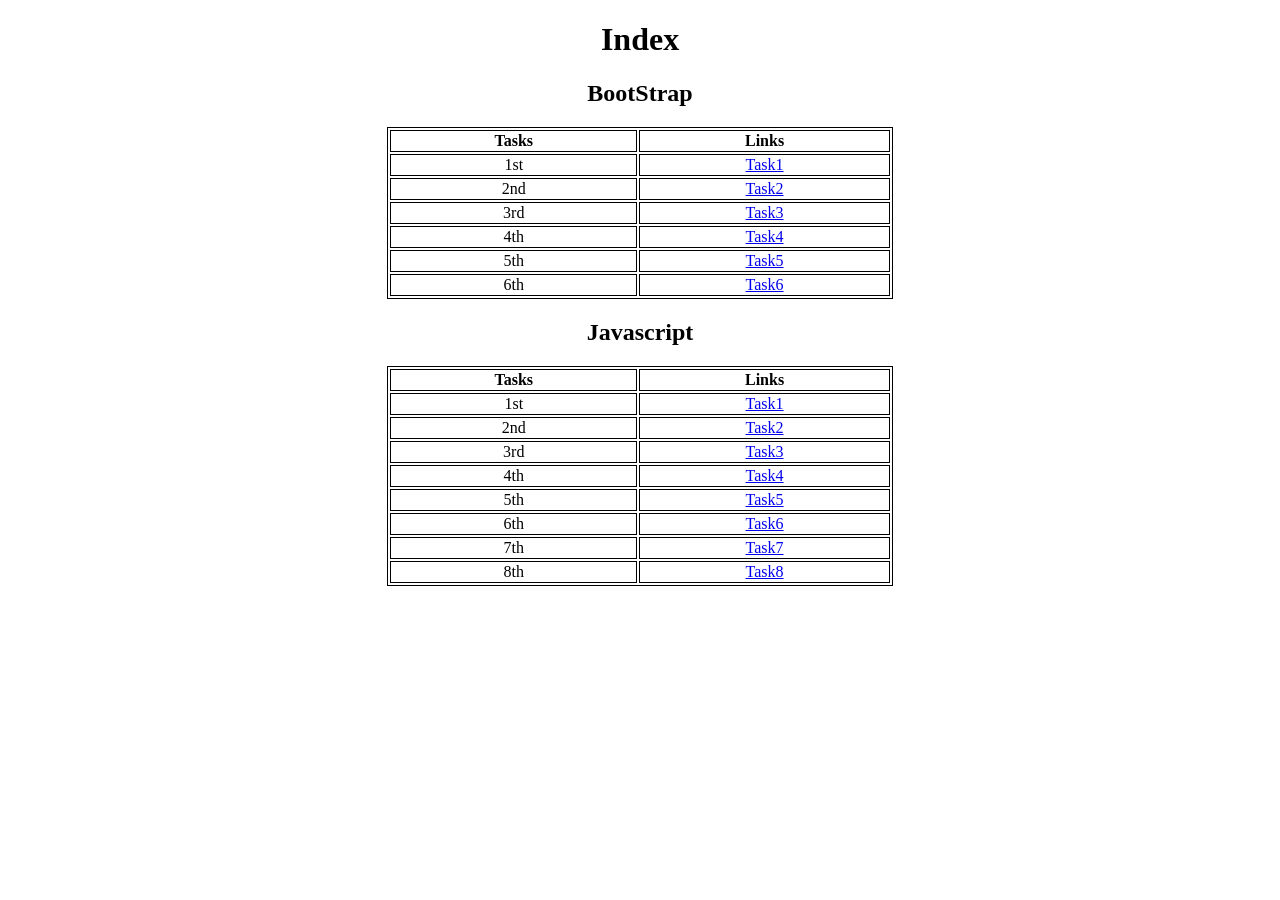
<file: index.html>
<!DOCTYPE html>
<html lang="en">
<head>
    <meta charset="UTF-8">
    <meta name="viewport" content="width=device-width, initial-scale=1.0">
    <title>Tasks</title>
</head>
<body align="center">
    <h1>Index</h1>
    <h2>BootStrap</h2>
    <table style="width: 40%;" border="1" align="center" bordercolor="Black">
        <th>Tasks</th>
        <th>Links</th>
        <tr>
            <td>1st</td>
            <td><a href="./BS_Task_1.html">Task1</td>
        </tr>
        <tr>
            <td>2nd</td>
            <td><a href="./BS_Task_2.html">Task2</a></td>
        </tr>
        <tr>
            <td>3rd</td>
            <td><a href="./BS_Task_3.html">Task3</a></td>
        </tr>
        <tr>
            <td>4th</td>
            <td><a href="./BS_Task_4.html">Task4</a></td>
        </tr>
        <tr>
            <td>5th</td>
            <td><a href="./BS_Task_5.html">Task5</a></td>
        </tr>
        <tr>
            <td>6th</td>
            <td><a href="./BS_Task_6.html">Task6</a></td>
        </tr>
    </table>
    <h2>Javascript</h2>
    <table style="width: 40%;" border="1" align="center" bordercolor="Black">
        <th>Tasks</th>
        <th>Links</th>
        <tr>
            <td>1st</td>
            <td><a href="./JS1.html">Task1</td>
        </tr>
        <tr>
            <td>2nd</td>
            <td><a href="./JS2.html">Task2</a></td>
        </tr>
        <tr>
            <td>3rd</td>
            <td><a href="./JS3.html">Task3</a></td>
        </tr>
        <tr>
            <td>4th</td>
            <td><a href="./JS4.html">Task4</a></td>
        </tr>
        <tr>
            <td>5th</td>
            <td><a href="./JS5.html">Task5</a></td>
        </tr>
        <tr>
            <td>6th</td>
            <td><a href="./JS6.html">Task6</a></td>
        </tr>
        <tr>
            <td>7th</td>
            <td><a href="./JS7.html">Task7</a></td>
        </tr>
        <tr>
            <td>8th</td>
            <td><a href="./JS8.html">Task8</a></td>
        </tr>
    </table>
</body>
</html>
</file>
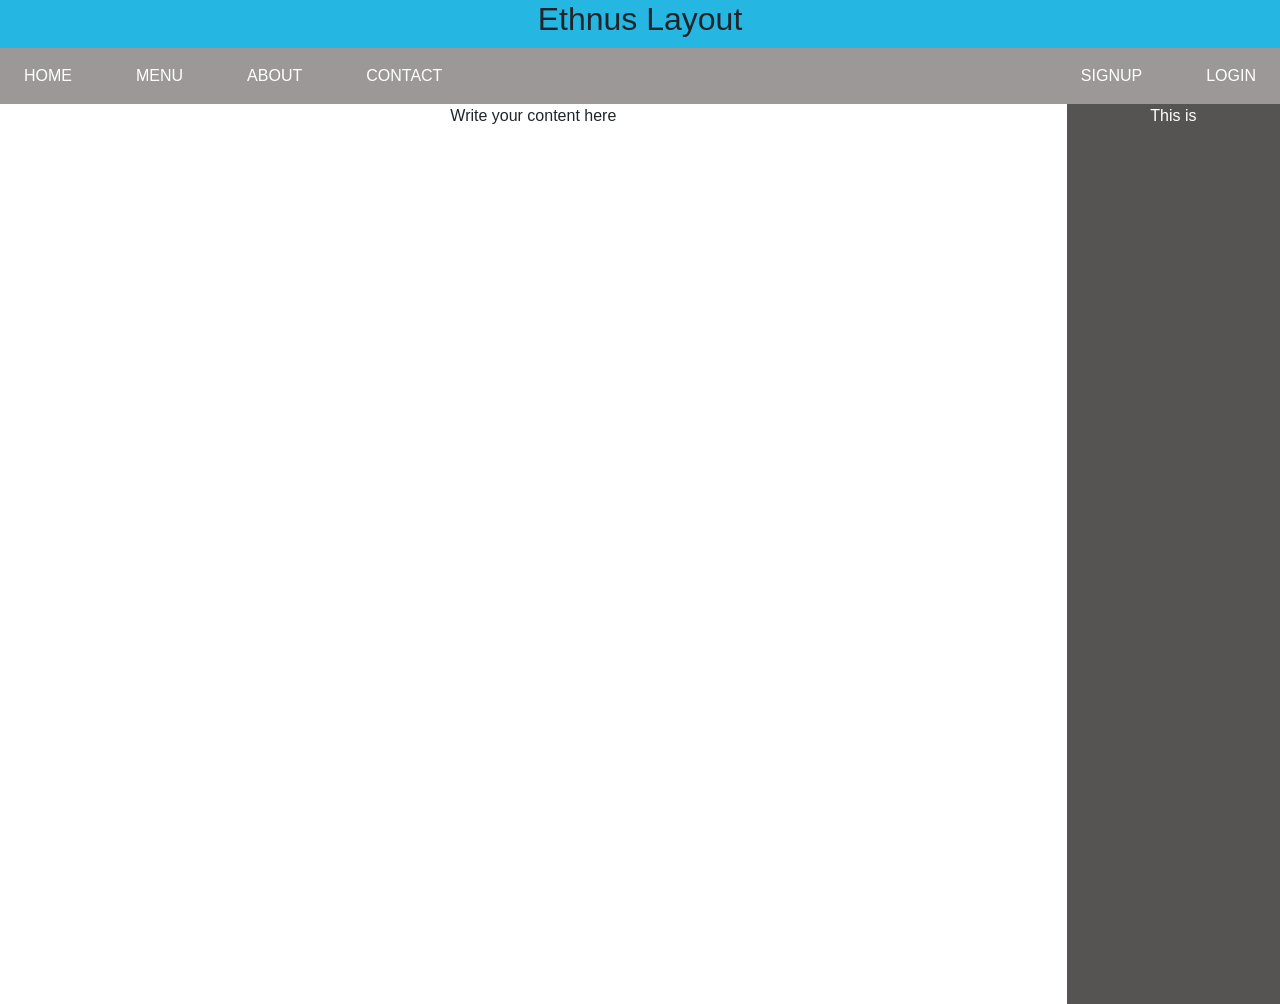
<file: BS_Task_1.html>
<!DOCTYPE html>

<head>
    <title>
        Bootstrap Task 1
    </title>
    <link rel="stylesheet" href="https://maxcdn.bootstrapcdn.com/bootstrap/4.5.2/css/bootstrap.min.css">
    <link rel="stylesheet" href="BS_Task_1.css">
</head>

<body>
    <div class="top-bar text-center">
        <h2>Ethnus Layout</h2>
    </div>

    <nav class="navbar navbar-expand-lg menu d-flex">
        <ul class="navbar-nav">
            <li class="nav-item mr-5">
                <a class="nav-link text-white" href="#">HOME</a>
            </li>
            <li class="nav-item mr-5">
                <a class="nav-link text-white" href="#">MENU</a>
            </li>
            <li class="nav-item mr-5">
                <a class="nav-link text-white" href="#">ABOUT</a>
            </li>
            <li class="nav-item mr-5">
                <a class="nav-link text-white" href="#">CONTACT</a>
            </li>
        </ul>
        <ul class="navbar-nav ml-auto">
            <li class="nav-item ml-5">
                <a class="nav-link text-white" href="#">SIGNUP</a>
            </li>
            <li class="nav-item ml-5">
                <a class="nav-link text-white" href="#">LOGIN</a>
            </li>
        </ul>
    </nav>

    <div class="container-fluid d-flex flex-direction-column vh-100">
        <div class="row flex-fill">
            <div class="col-10 flex-grow-1 text-center">
                <p>Write your content here</p>
            </div>
            <div class="col-2 right-content flex-grow-1 text-center text-white">
                <p>This is</p>
            </div>
        </div>
    </div>
</body>

</html>
</file>
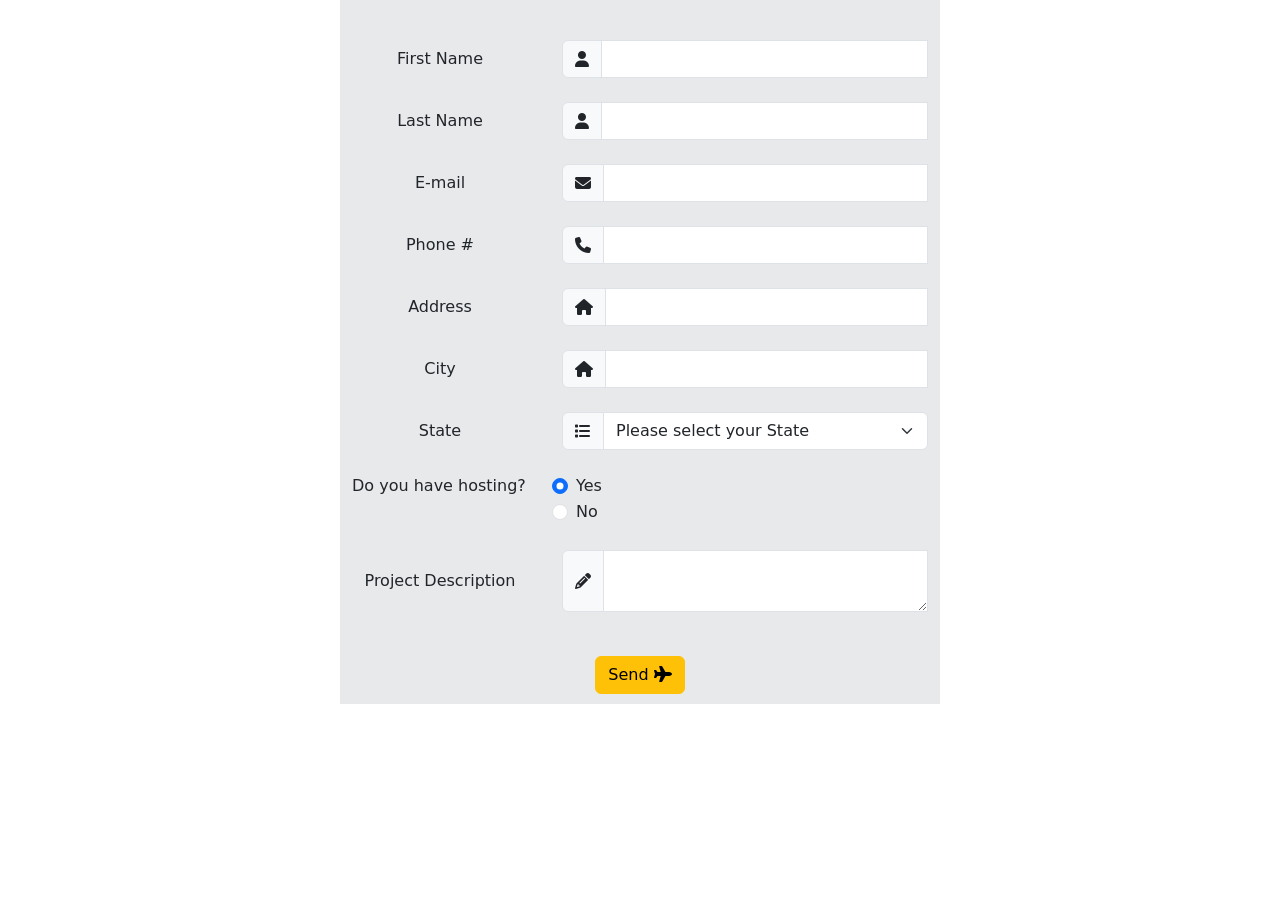
<file: BS_Task_5.html>
<!DOCTYPE html>

<head>
    <title>
        Bootstrap Task 5
    </title>
    <link rel="stylesheet" href="https://cdnjs.cloudflare.com/ajax/libs/font-awesome/6.4.0/css/all.min.css" />
    <link rel="stylesheet" href="https://cdn.jsdelivr.net/npm/bootstrap@5.3.0-alpha3/dist/css/bootstrap.min.css">
    <link rel="stylesheet" href="BS_Task_5.css">
</head>

<body>
    <div class="gr container" style="width: 600px;">
        <form class="frm needs-validation" novalidate>
            <div class="row mb-4">
                <div class="col-4 lbl">
                    First Name
                </div>
                <div class="col-8">
                    <div class="input-group">
                        <div class="input-group-text"><i class="fa fa-user" aria-hidden="true"></i></div>
                        <input type="text" class="form-control" required>
                        <div class="invalid-feedback">
                            Please supply your First Name!
                        </div>
                    </div>
                </div>
            </div>
            <div class="row mb-4">
                <div class="col-4 lbl">
                    Last Name
                </div>
                <div class="col-8">
                    <div class="input-group">
                        <div class="input-group-text"><i class="fa fa-user" aria-hidden="true"></i></div>
                        <input type="text" class="form-control" required>
                        <div class="invalid-feedback">
                            Please supply your Last Name!
                        </div>
                    </div>
                </div>
            </div>
            <div class="row mb-4">
                <div class="col-4 lbl">
                    E-mail
                </div>
                <div class="col-8">
                    <div class="input-group">
                        <div class="input-group-text"><i class="fa fa-envelope" aria-hidden="true"></i></div>
                        <input type="text" class="form-control" required>
                        <div class="invalid-feedback">
                            Please supply your Email!
                        </div>
                    </div>
                </div>
            </div>
            <div class="row mb-4">
                <div class="col-4 lbl">
                    Phone #
                </div>
                <div class="col-8">
                    <div class="input-group">
                        <div class="input-group-text"><i class="fa fa-phone" aria-hidden="true"></i></div>
                        <input type="text" class="form-control" required>
                        <div class="invalid-feedback">
                            Please supply your Phone Number!
                        </div>
                    </div>
                </div>
            </div>
            <div class="row mb-4">
                <div class="col-4 lbl">
                    Address
                </div>
                <div class="col-8">
                    <div class="input-group">
                        <div class="input-group-text"><i class="fa fa-home" aria-hidden="true"></i></div>
                        <input type="text" class="form-control" required>
                        <div class="invalid-feedback">
                            Please supply your Address!
                        </div>
                    </div>
                </div>
            </div>
            <div class="row mb-4">
                <div class="col-4 lbl">
                    City
                </div>
                <div class="col-8">
                    <div class="input-group">
                        <div class="input-group-text"><i class="fa fa-home" aria-hidden="true"></i></div>
                        <input type="text" class="form-control" required>
                        <div class="invalid-feedback">
                            Please supply your City!
                        </div>
                    </div>
                </div>
            </div>
            <div class="row mb-4">
                <div class="col-4 lbl">
                    State
                </div>
                <div class="col-8">
                    <div class="input-group">
                        <div class="input-group-text"><i class="fa fa-list" aria-hidden="true"></i></div>
                        <select class="form-select cust-width">
                            <option selected>Please select your State</option>
                            <option value="1">Assam</option>
                            <option value="2">Madhya Pradesh</option>
                            <option value="3">Delhi</option>
                            <option value="4">Kerala</option>
                            <option value="5">Rajasthan</option>
                        </select>
                    </div>
                </div>
            </div>
            <div class="row mb-4">
                <div class="col-4">
                    Do you have hosting?
                </div>
                <div class="col-8">
                    <div class="form-check">
                        <input class="form-check-input" type="radio" name="exampleRadios" id="exampleRadios1"
                            value="option1" checked>
                        <label class="form-check-label" for="exampleRadios1">
                            Yes
                        </label>
                    </div>
                    <div class="form-check">
                        <input class="form-check-input" type="radio" name="exampleRadios" id="exampleRadios2"
                            value="option2">
                        <label class="form-check-label" for="exampleRadios2">
                            No
                        </label>
                    </div>
                </div>
            </div>
            <div class="row mb-4">
                <div class="col-4 lbl">
                    Project Description
                </div>
                <div class="col-8">
                    <div class="input-group">
                        <div class="input-group-text"><i class="fa fa-pencil" aria-hidden="true"></i></div>
                        <textarea class="form-control" required></textarea>
                        <div class="invalid-feedback">
                            Please supply your Project Description!
                        </div>
                    </div>
                </div>
            </div>
            <div class="d-flex justify-content-center">
                <button type="submit" class="btn btn-warning">
                    Send <i class="fa fa-plane" aria-hidden="true"></i>
                </button>
            </div>
        </form>
    </div>
    <script>
        (() => {
            'use strict'
            const forms = document.querySelectorAll('.needs-validation')
            Array.from(forms).forEach(form => {
                form.addEventListener('submit', event => {
                    if (!form.checkValidity()) {
                        event.preventDefault()
                        event.stopPropagation()
                    }

                    form.classList.add('was-validated')
                }, false)
            })
        })()
    </script>
</body>

</html>
</file>
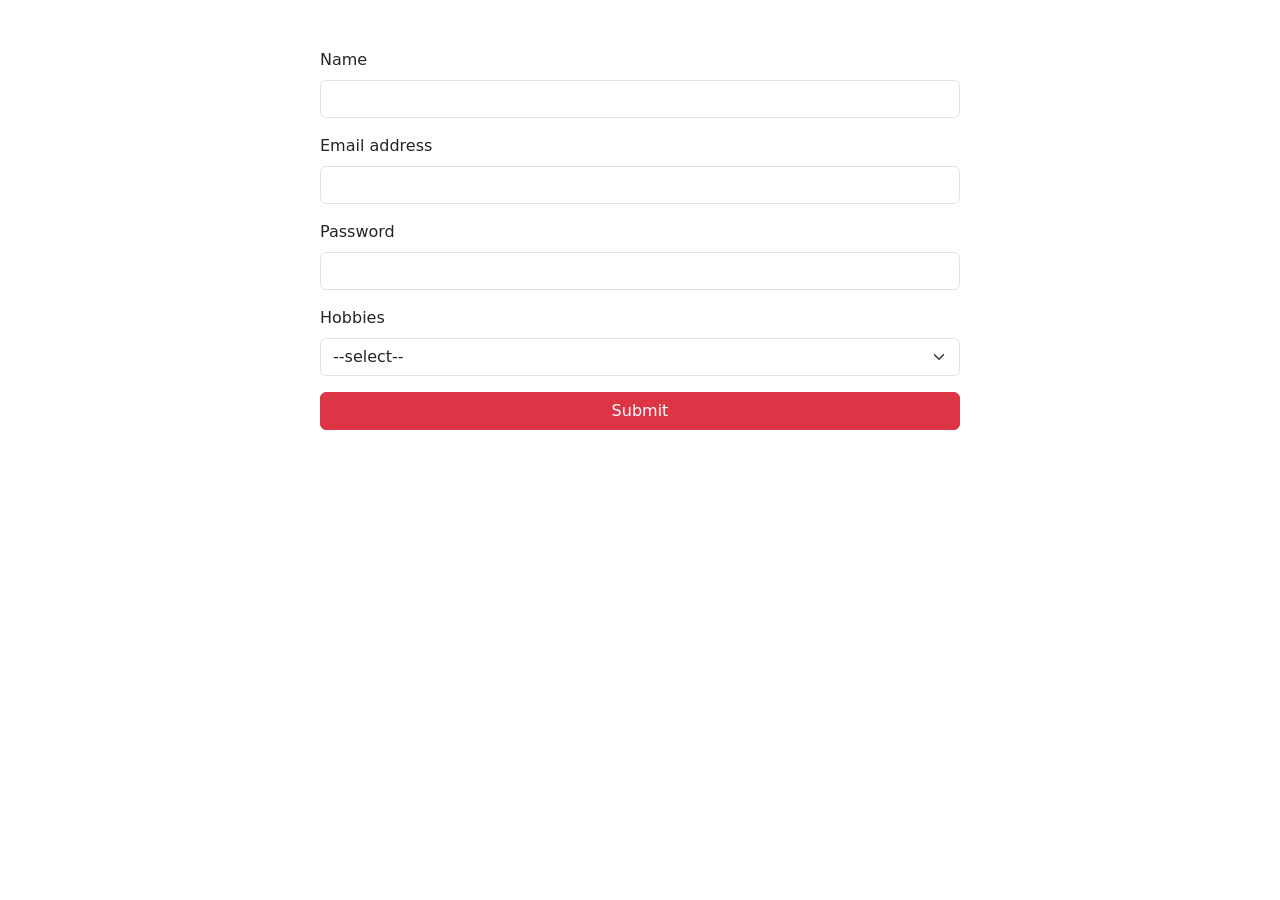
<file: BS_Task_6.html>
<!DOCTYPE html>

<head>
    <title>
        Bootstrap Task 6
    </title>
    <link rel="stylesheet" href="https://cdn.jsdelivr.net/npm/bootstrap@5.0.2/dist/css/bootstrap.min.css">
</head>

<body>
    <div class="mx-auto w-50 mt-5">
        <form class="needs-validation" novalidate>
            <div class="mb-3 has-validation">
                <label for="inputName" class="form-label">Name</label>
                <input type="text" class="form-control" id="inputName" required>
                <div class="invalid-feedback">
                    Name is required.
                </div>
            </div>
            <div class="mb-3 has-validation">
                <label for="inputEmail1" class="form-label">Email address</label>
                <input type="email" class="form-control" id="inputEmail1" required>
                <div class="invalid-feedback">
                    Email is required.
                </div>
            </div>
            <div class="mb-3 has-validation">
                <label for="inputPassword1" class="form-label">Password</label>
                <input type="password" class="form-control" id="inputPassword1" required>
                <div class="invalid-feedback">
                    Password is required.
                </div>
            </div>
            <div class="mb-3">
                <label for="inputHobbies" class="form-label">Hobbies</label>
                <select class="form-select" aria-label="Default select example" id="inputHobbies" required>
                    <option selected disabled value="">--select--</option>
                    <option value="1">Reading</option>
                    <option value="2">Writing</option>
                    <option value="3">Coding</option>
                    <option value="4">Singing</option>
                    <option value="5">Dancing</option>
                </select>
                <div class="invalid-feedback">
                    Hobbies is required.
                </div>
            </div>
            <div>
                <button type="submit" class="btn btn-danger w-100">Submit</button>
            </div>
        </form>
    </div>


    <script>
        (function () {
            'use strict'
            var forms = document.querySelectorAll('.needs-validation')
            Array.prototype.slice.call(forms)
                .forEach(function (form) {
                    form.addEventListener('submit', function (event) {
                        if (!form.checkValidity()) {
                            event.preventDefault()
                            event.stopPropagation()
                        }

                        form.classList.add('was-validated')
                    }, false)
                })
        })()
    </script>
</body>

</html>
</file>
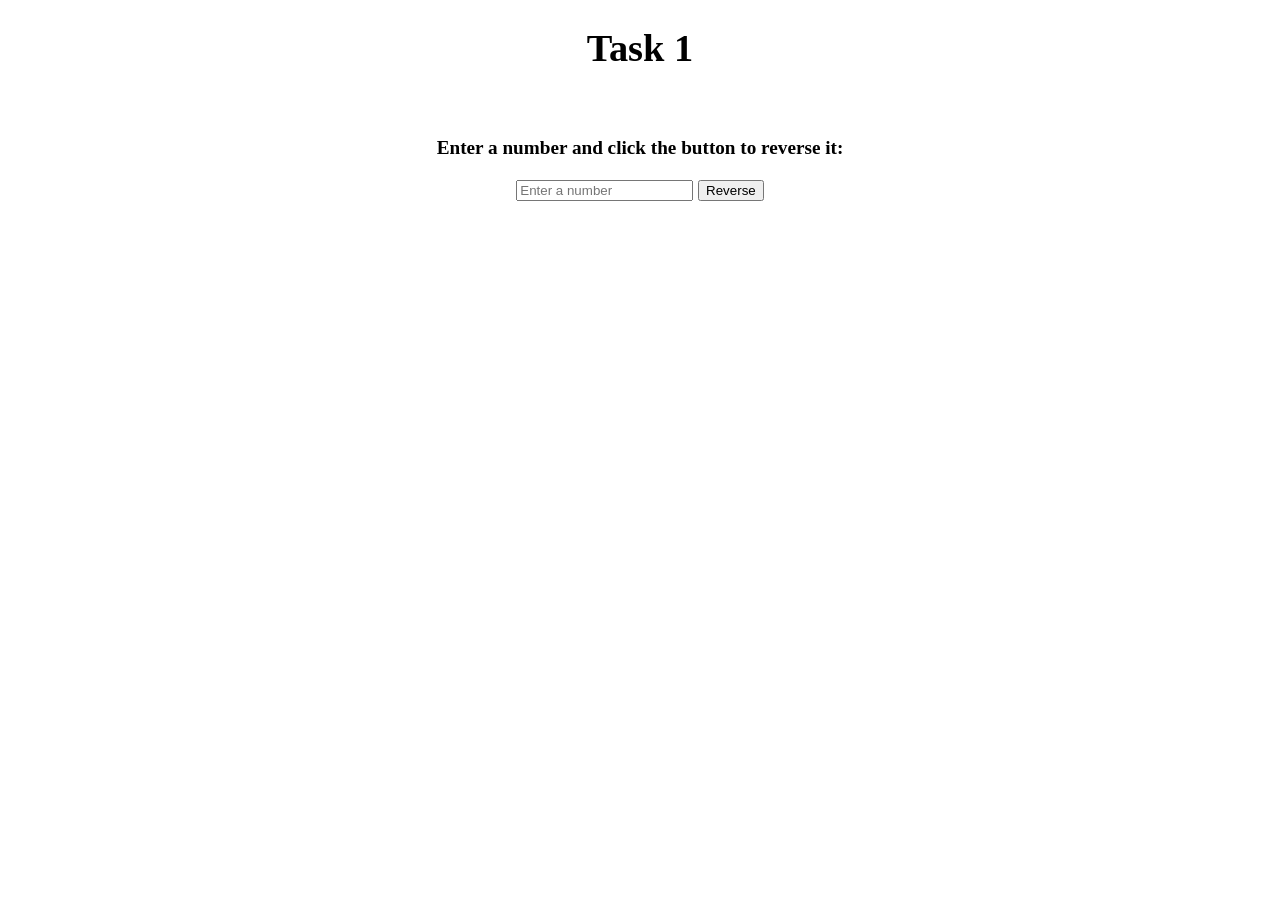
<file: JS1.html>
<!DOCTYPE html>
<html>
<head>
    <title>Task 1 Javascript</title>
    <style>
        body {
            text-align: center;
            font-size: larger;
            font-weight: bold;
        }
    </style>
</head>
<body>
    <h1>Task 1</h1>
    <br>
    <p>Enter a number and click the button to reverse it:</p>

    <!-- Input field for the user to enter a number -->
    <input type="number" id="userInput" placeholder="Enter a number">

    <!-- Button to trigger the reversal of the number -->
    <button onclick="reverseAndDisplay()">Reverse</button>

    <!-- Display the reversed number here -->
    <p id="result"></p>

    <script>
        function reverseNumber(x) {
            // Convert the number to a string
            let str = x.toString();

            // Reverse the string
            let reversedStr = str.split('').reverse().join('');

            // Convert the reversed string back to a number
            let reversedNumber = parseInt(reversedStr, 10);

            return reversedNumber;
        }

        function reverseAndDisplay() {
            // Get user input
            const userInput = document.getElementById("userInput").value;

            // Convert the user input to a number
            const num = parseFloat(userInput);

            if (!isNaN(num)) {
                const reversed = reverseNumber(num);
                document.getElementById("result").textContent = `Reversed number: ${reversed}`;
            } else {
                document.getElementById("result").textContent = "Invalid input. Please enter a valid number.";
            }
        }
    </script>
</body>
</html>
</file>
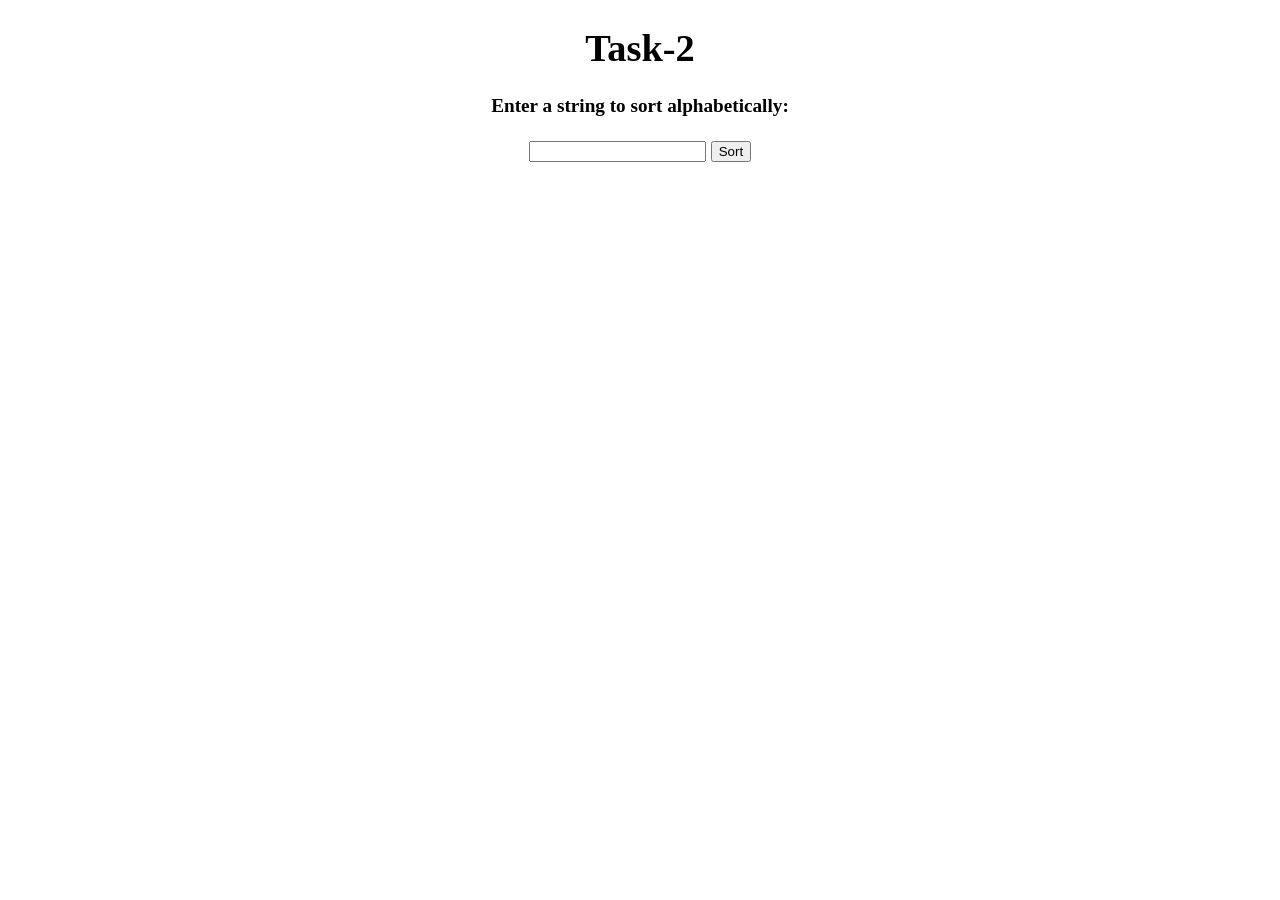
<file: JS2.html>
<!DOCTYPE html>
<html>
<head>
  <title>Task 2 Javascript</title>

<style>
  body {
      text-align: center;
      font-size: larger;
      font-weight: bold;
  }
</style>
</head>

<body>
  <h1>Task-2</h1>

  <form>
    <label for="inputString">Enter a string to sort alphabetically: </label><br><br>
    <input type="text" id="inputString" name="inputString">
    <button type="button" onclick="sortAndDisplay()">Sort</button>
  </form>

  <div id="result"></div>

  <script>
    function sortStringAlphabetically(inputString) {
      var characters = inputString.split('');
      characters.sort();
      var sortedString = characters.join('');
      return sortedString;
    }

    function sortAndDisplay() {
      var userInput = document.getElementById("inputString").value;
      var resultDiv = document.getElementById("result");
      var sortedOutput = sortStringAlphabetically(userInput);
      resultDiv.innerHTML = "Original Input: " + userInput + "<br>Sorted Output: " + sortedOutput;
    }
  </script>
</body>
</html>
</file>
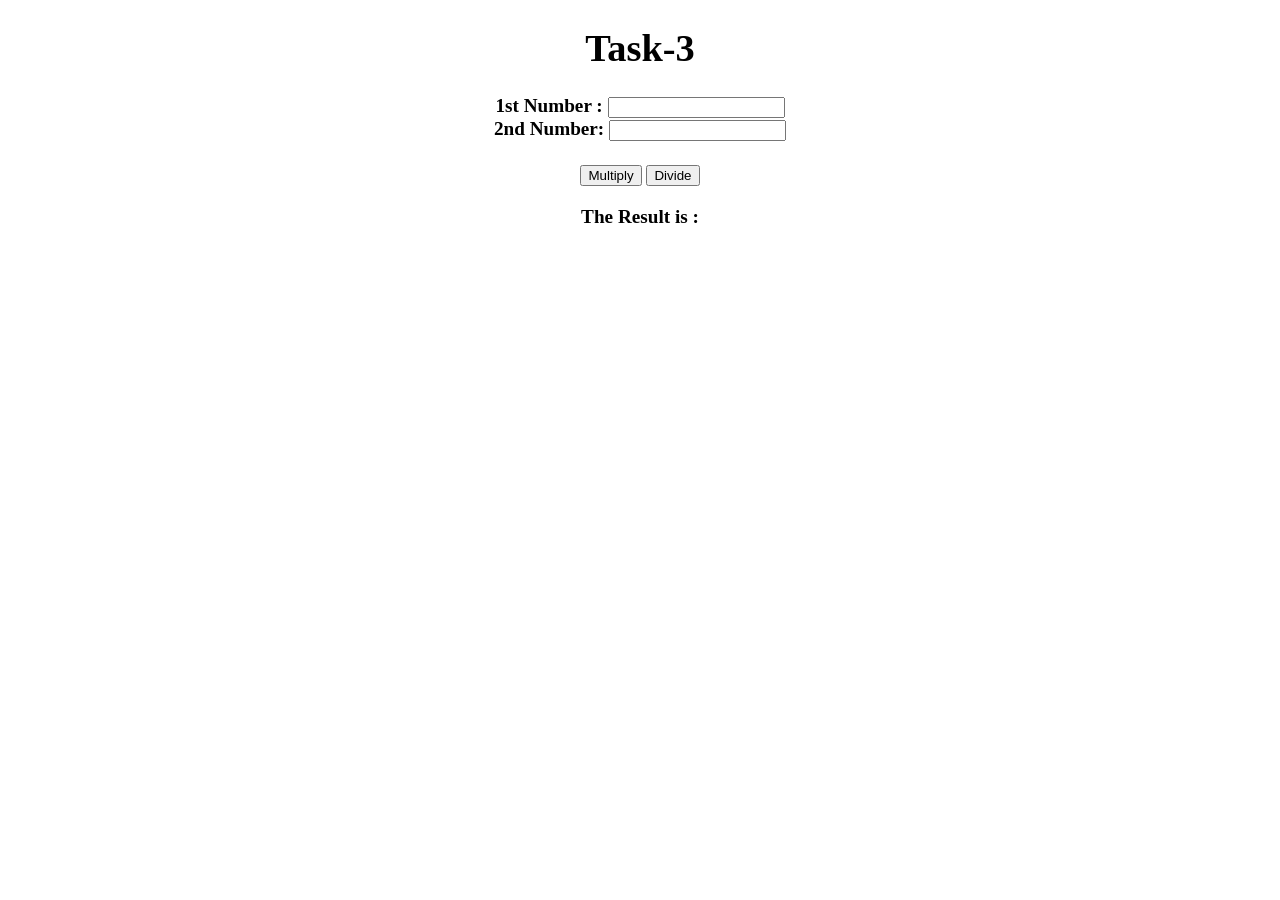
<file: JS3.html>
<!DOCTYPE html>
<html>
<head>
    <title>Task 3 Javascript</title>
</head>
<style>
    body {
        text-align: center;
        font-size: larger;
        font-weight: bold;
    }
</style>

<body>
    <h1>Task-3</h1>
    <form>
        1st Number : <input type="text" id="firstNumber" /><br>
        2nd Number: <input type="text" id="secondNumber" /><br><br>
        <input type="button" onClick="multiplyBy()" Value="Multiply" />
        <input type="button" onClick="divideBy()" Value="Divide" />
        </form>
        <p>The Result is : <br>
        <span id = "result"></span>
        </p>

    <script>
        function multiplyBy(){

        num1 = document.getElementById("firstNumber").value;
        num2 = document.getElementById("secondNumber").value;
        document.getElementById("result").innerHTML = num1 * num2;
        }

        function divideBy() {

        num1 = document.getElementById("firstNumber").value;
        num2 = document.getElementById("secondNumber").value;
        document.getElementById("result").innerHTML = num1 / num2;
        }
    </script>
</body>
</html>
</file>
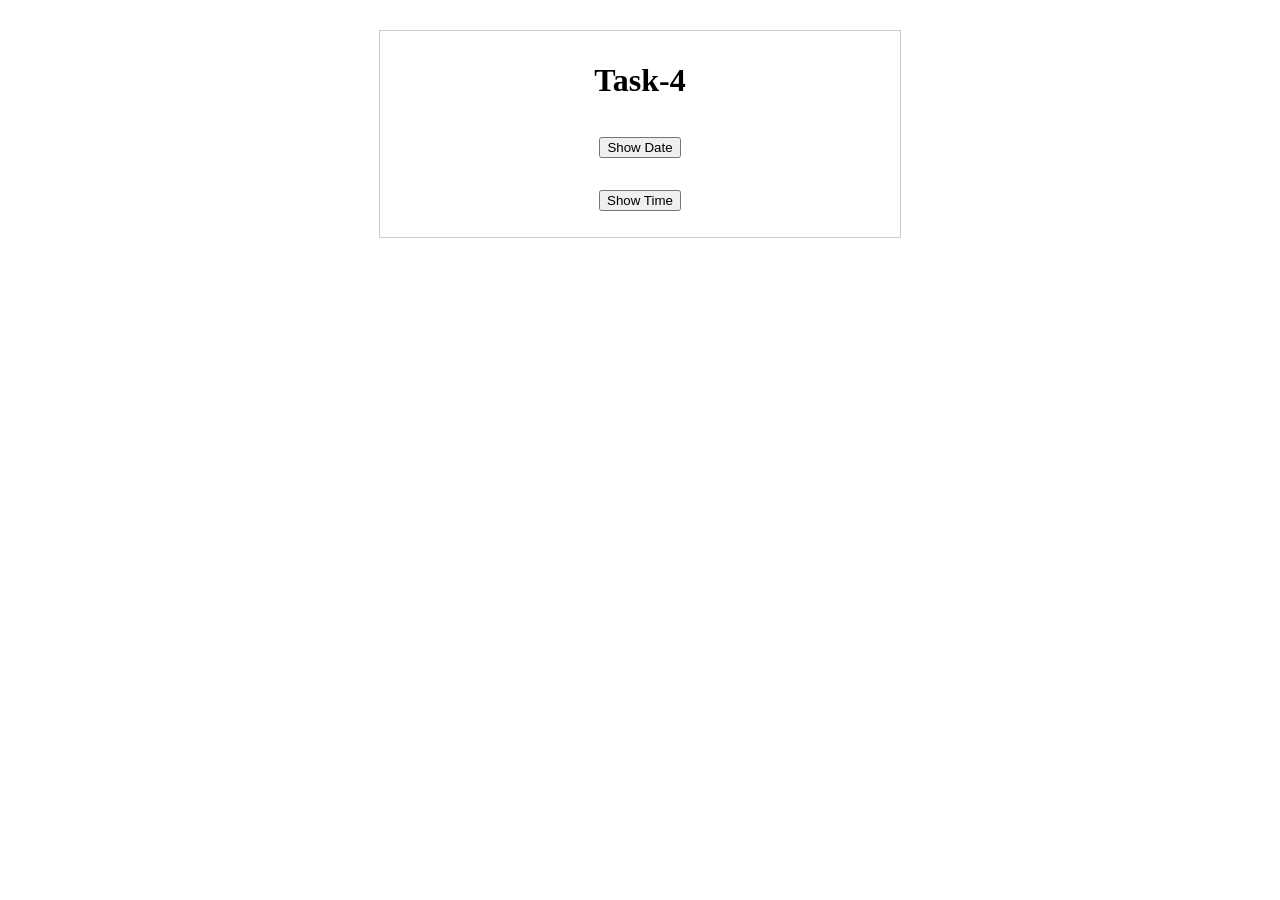
<file: JS4.html>
<!DOCTYPE html>
<html>
<head>
  <title>Task 4 Javascript</title>
  <style>
    .container {
      width: 100%;
      max-width: 500px;
      margin: 0 auto;
      margin-top: 30px;
      padding: 10px;
      border: 1px solid rgba(0, 0, 0, 0.2);
      border-width: auto;
    }

    .header-container {
      text-align: center;
    }

    .main-container {
      display: flex;
      justify-content: space-around;
      align-items: center;
      flex-direction: column;
    }

    .showdate,
    .showtime {
      width: 50%;
      text-align: center;
      font-size: large;
      padding: 10px;
      border: 1px solid #cccccca4;
      border-radius: 5px;
    }

    .footer-container {
      text-align: center;
    }
  </style>
</head>
<body>
  <div class="container">
    <header class="header-container">
      <h1>Task-4</h1>
    </header>

    <main class="main-container">
      <p>
        <button type="button" onclick="updateDate()">Show Date</button>
      </p>

      <div id="showdate" class="showdate hidden" style="display:none">
        <span>Date</span>
        <span id="date"></span>
      </div>

      <p>
        <button type="button" onclick="updateTime()">Show Time</button>
      </p>

      <div id="showtime" class="showtime hidden" style="display:none">
        <span>Time</span>
        <span id="time"></span>
        <span>(GMT+05:30) Indian Standard Time (IST)</span>
      </div>
    </main>
  </div>

  <script>
    function updateDate() {
      // Get the current date.
      var date = new Date();

      // Format the date.
      var formattedDate = date.toLocaleDateString();

      // Update the HTML element with the formatted date.
      document.getElementById("date").innerHTML = formattedDate;

      // Show the date div and remove the hidden class.
      document.getElementById("showdate").style.display = "block";
      document.getElementById("showdate").classList.remove("hidden");
    }

    function updateTime() {
      // Get the current time.
      var time = new Date();

      // Format the time.
      var formattedTime = time.toLocaleTimeString();

      // Update the HTML element with the formatted time.
      document.getElementById("time").innerHTML = formattedTime;

      // Show the time div and remove the hidden class.
      document.getElementById("showtime").style.display = "block";
      document.getElementById("showtime").classList.remove("hidden");
    }
  </script>
</body>
</html>
</file>
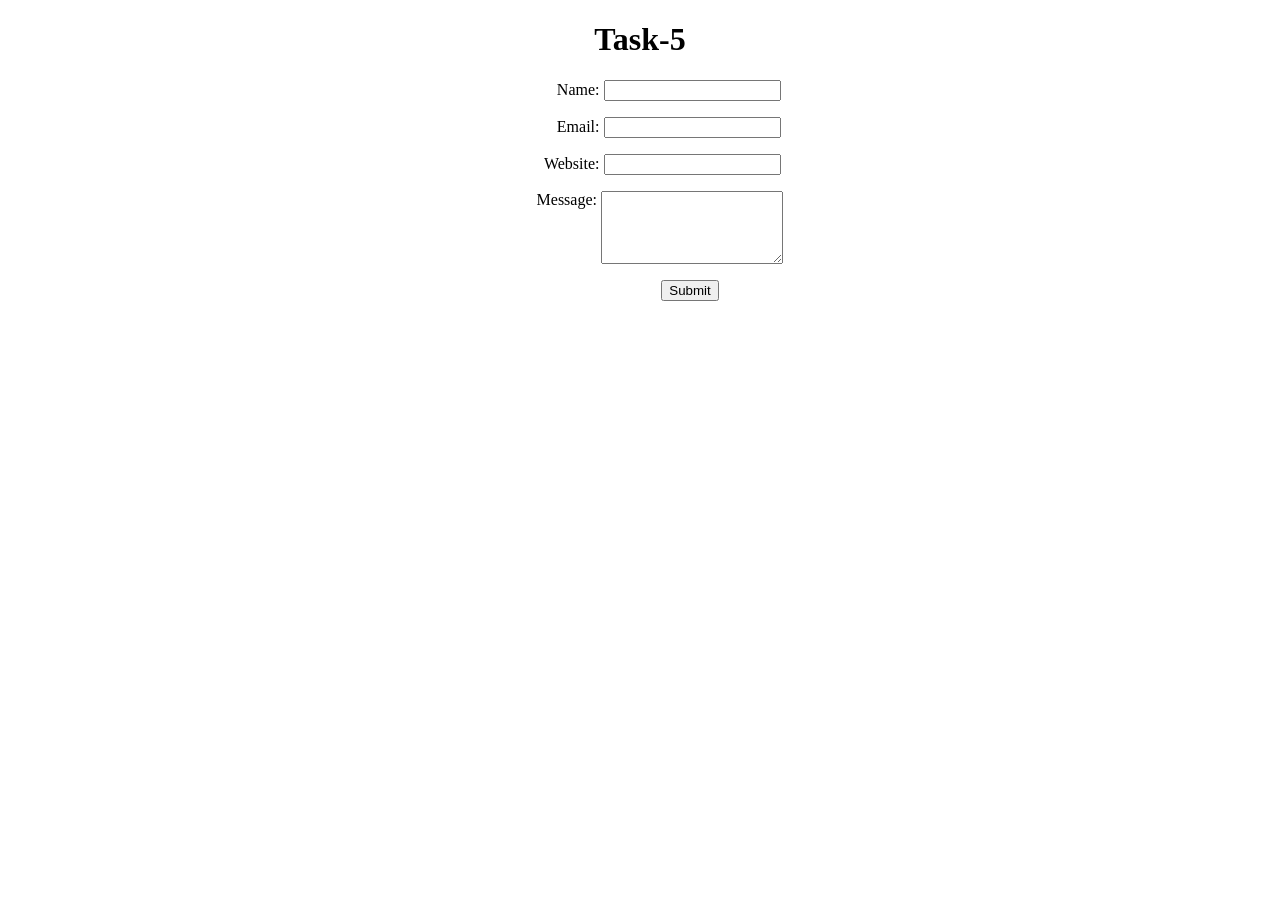
<file: JS5.html>
<!DOCTYPE html>
<html lang="en">
<head>
    <meta charset="UTF-8">
    <meta name="viewport" content="width=device-width, initial-scale=1.0">
    <title>Task 5 Javascript</title>
    <style>
        #contact label {
            display: inline-block;
            width: 100px;
            text-align: right;
        }
        #contact_submit {
            padding-left: 100px;
        }
        #contact div {
            margin-top: 1em;
        }
        textarea {
            vertical-align: top;
            height: 5em;
        }
        .error {
            display: none;
            margin-left: 10px;
        }
        .error_show {
            color: red;
            margin-left: 10px;
        }
        input.invalid,
        textarea.invalid {
            border: 2px solid red;
        }
        input.valid,
        textarea.valid {
            border: 2px solid green;
        }
    </style>
</head>
<body>

    <div class="container" align="center">
        <header class="header-container">
            <h1>Task-5</h1>
        </header>
    
        <form id="contact" method="post" action="">
            <div>
                <label for="contact_name">Name:</label>
                <input type="text" id="contact_name" name="name">
                <span class="error" id="name_error">This field is required</span>
            </div>
            <div>
                <label for="contact_email">Email:</label>
                <input type="email" id="contact_email" name="email">
                <span class="error" id="email_error">A valid email address is required</span>
            </div>
            <div>
                <label for="contact_website">Website:</label>
                <input type="url" id="contact_website" name="website">
                <span class="error" id="website_error">A valid URL is required</span>
            </div>
            <div>
                <label for="contact_message">Message:</label>
                <textarea id="contact_message" name="message"></textarea>
                <span class="error" id="message_error">This field is required</span>
            </div>
            <div id="contact_submit">
                <button type="submit">Submit</button>
            </div>
        </form>

    <script>
        document.addEventListener('DOMContentLoaded', function () {
            // Individual field validation for the "Name" field
            var nameInput = document.getElementById('contact_name');
            var nameError = document.getElementById('name_error');

            nameInput.addEventListener('blur', function () {
                if (nameInput.value.trim() === '') {
                    nameError.classList.remove('error');
                    nameError.classList.add('error_show');
                } else {
                    nameError.classList.remove('error_show');
                    nameError.classList.add('error');
                }
            });

            // Individual field validation for the "Email" field
            var emailInput = document.getElementById('contact_email');
            var emailError = document.getElementById('email_error');

            emailInput.addEventListener('blur', function () {
                var emailValue = emailInput.value.trim();
                if (emailValue === '') {
                    emailError.classList.remove('error');
                    emailError.classList.add('error_show');
                } else {
                    // Use a regular expression to validate the email format
                    var emailRegex = /^[a-zA-Z0-9._-]+@[a-zA-Z0-9.-]+\.[a-zA-Z]{2,4}$/;
                    if (!emailRegex.test(emailValue)) {
                        emailError.classList.remove('error');
                        emailError.classList.add('error_show');
                    } else {
                        emailError.classList.remove('error_show');
                        emailError.classList.add('error');
                    }
                }
            });

            // Individual field validation for the "Website" field
            var websiteInput = document.getElementById('contact_website');
            var websiteError = document.getElementById('website_error');

            websiteInput.addEventListener('blur', function () {
                var websiteValue = websiteInput.value.trim();
                if (websiteValue === '') {
                    websiteError.classList.remove('error');
                    websiteError.classList.add('error_show');
                } else {
                    // Use a regular expression to validate the URL format
                    var urlRegex = /^(ftp|http|https):\/\/[^ "]+$/;
                    if (!urlRegex.test(websiteValue)) {
                        websiteError.classList.remove('error');
                        websiteError.classList.add('error_show');
                    } else {
                        websiteError.classList.remove('error_show');
                        websiteError.classList.add('error');
                    }
                }
            });

            // Individual field validation for the "Message" field
            var messageInput = document.getElementById('contact_message');
            var messageError = document.getElementById('message_error');

            messageInput.addEventListener('blur', function () {
                if (messageInput.value.trim() === '') {
                    messageError.classList.remove('error');
                    messageError.classList.add('error_show');
                } else {
                    messageError.classList.remove('error_show');
                    messageError.classList.add('error');
                }
            });

            // After Form Submitted Validation
            document.querySelector('#contact_submit button').addEventListener('click', function (event) {
                var error_free = true;

                // Validate the "Name" field
                if (nameInput.value.trim() === '') {
                    nameError.classList.remove('error');
                    nameError.classList.add('error_show');
                    error_free = false;
                } else {
                    nameError.classList.remove('error_show');
                    nameError.classList.add('error');
                }

                // Validate the "Email" field
                var emailValue = emailInput.value.trim();
                if (emailValue === '') {
                    emailError.classList.remove('error');
                    emailError.classList.add('error_show');
                    error_free = false;
                } else {
                    var emailRegex = /^[a-zA-Z0-9._-]+@[a-zA-Z0-9.-]+\.[a-zA-Z]{2,4}$/;
                    if (!emailRegex.test(emailValue)) {
                        emailError.classList.remove('error');
                        emailError.classList.add('error_show');
                        error_free = false;
                    } else {
                        emailError.classList.remove('error_show');
                        emailError.classList.add('error');
                    }
                }

                // Validate the "Website" field
                var websiteValue = websiteInput.value.trim();
                if (websiteValue === '') {
                    websiteError.classList.remove('error');
                    websiteError.classList.add('error_show');
                    error_free = false;
                } else {
                    var urlRegex = /^(ftp|http|https):\/\/[^ "]+$/;
                    if (!urlRegex.test(websiteValue)) {
                        websiteError.classList.remove('error');
                        websiteError.classList.add('error_show');
                        error_free = false;
                    } else {
                        websiteError.classList.remove('error_show');
                        websiteError.classList.add('error');
                    }
                }

                // Validate the "Message" field
                if (messageInput.value.trim() === '') {
                    messageError.classList.remove('error');
                    messageError.classList.add('error_show');
                    error_free = false;
                } else {
                    messageError.classList.remove('error_show');
                    messageError.classList.add('error');
                }

                if (!error_free) {
                    event.preventDefault();
                } else {
                    alert('No errors: Form will be submitted');
                }
            });
        });
    </script>
</body>
</html>
</file>
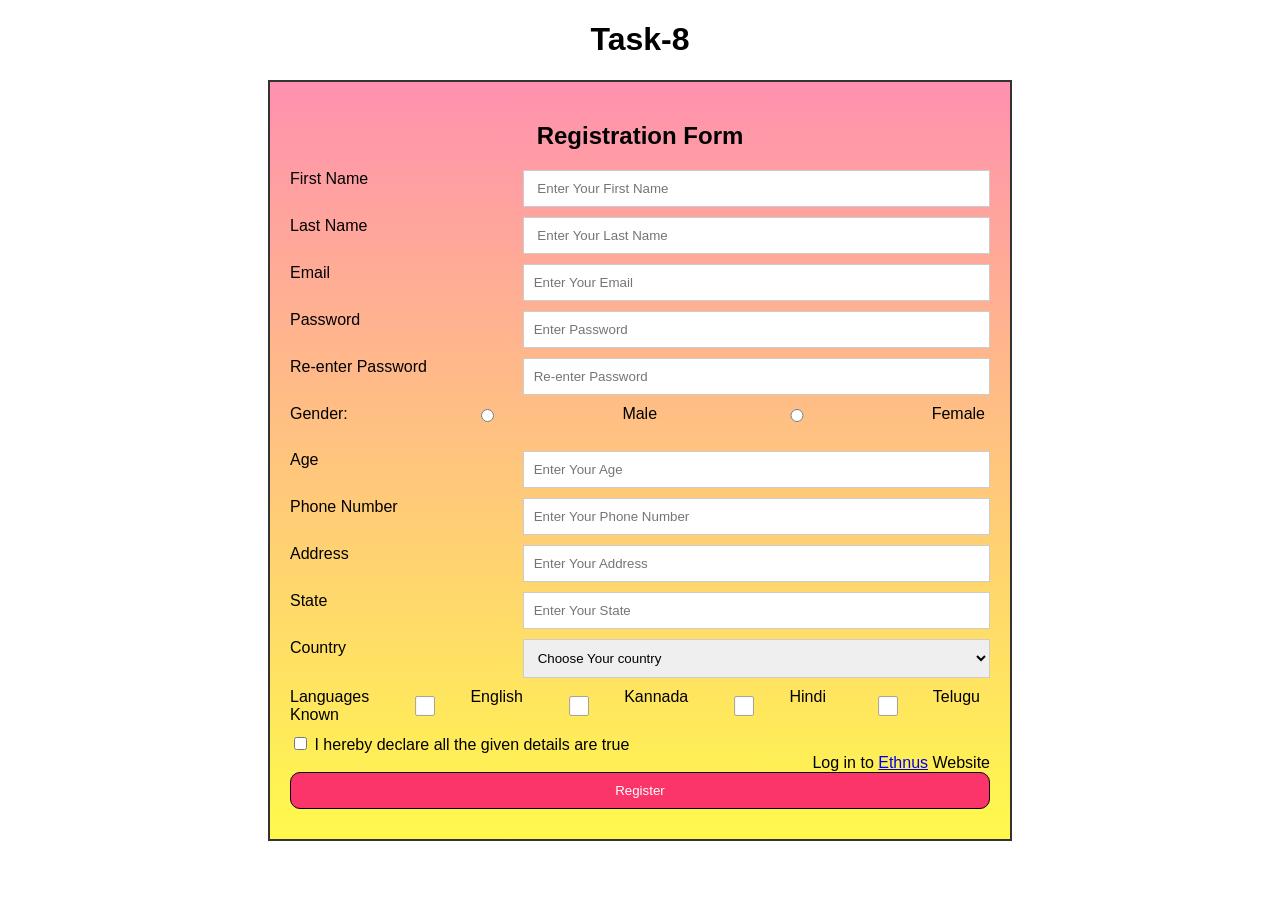
<file: JS8.html>
<!DOCTYPE html>
<html>
<head>
  <title>Task 8 Javascript</title>
  <style>
     body {
      font-family: sans-serif;
      margin: 0;
      padding: 0;
    }

    h1 {
      text-align: center;
    }

    p {
      text-align: center;
    }

    .container {
      width: 700px;
      margin: 0 auto;
      padding: 20px;
      border: 2px solid #333;
      background: linear-gradient(to right, #FF91AF, #FFF94C);
      background: linear-gradient(to bottom, #FF91AF, #FFF94C)
    }

    .form-group {
      display: flex;
      justify-content: space-between;
      margin-bottom: 10px;
    }

    .form-group label {
      flex: 1;
      text-align: left;
      margin-right: 10px;
    }

    .form-group input,
    .form-group select {
      flex: 2;
      width: 100%;
      padding: 10px;
      border: 1px solid #ccc;
    }

    input[type="submit"] {
      background-color: #fb3469;
      color: #fff;
      cursor: pointer;
      border: 1px solid black;
      border-radius: 10px;
    }

    .form-group input[type="checkbox"]{
      transform: scale(0.65);
    }

    .gender-group {
      display: flex;
      align-items: center;
    }

    .gender-group label {
      margin-right: 5px;
    }

    .gender-group input[type="radio"] {
      flex: initial;
      margin-right: 5px; 
    }

    .error-message {
      color: red;
      font-size: 14px;
      margin-top: 5px;
      display: none; /* Initially hide error messages */
    }
  </style>
</head>
<body>
  <h1>Task-8</h1>

  <div class="container">
    <center>
      <p><h2>Registration Form</h2></p>
    </center>
    <form action="/register" method="post">

     <div class="form-group">
        <label>First Name</label>
        <input type="text" name="first_name" placeholder=" Enter Your First Name"/>
      </div>
      <div class="error-message" id="error-first-name">Please enter your first name.</div>

      <div class="form-group">
        <label>Last Name</label>
        <input type="text" name="last_name" placeholder=" Enter Your Last Name">
      </div>
      
      <div class="error-message" id="error-last-name">Please enter your last name.</div>

      <div class="form-group">
        <label>Email</label>
        <input type="email" name="email" placeholder="Enter Your Email">
      </div>
      <div class="error-message" id="error-email">Please enter a valid email address.</div>

      <div class="form-group">
        <label>Password</label>
        <input type="password" name="password" placeholder="Enter Password">
      </div>
      <div class="error-message" id="error-password">Please enter a password.</div>

      <div class="form-group">
        <label>Re-enter Password</label>
        <input type="password" name="password_confirmation" placeholder="Re-enter Password">
      </div>
      <div class="error-message" id="error-password-confirmation">Please re-enter your password.</div>

      <div class="form-group gender-group">
        <label for="gen">Gender:</label>
        <input type="radio" name="Gender" value="Male"/>
        <label for="Gender">Male</label>
        <input type="radio" name="Gender" value="Female"/>
        <label for="Gender">Female</label>
      </div>
      <div class="error-message" id="error-gender">Please select your gender.</div>

      <br>
      <div class="form-group">
        <label>Age </label>
        <input type="number" name="age" placeholder="Enter Your Age">
      </div>
      <div class="error-message" id="error-age">Please enter your Age</div>

      <div class="form-group">
        <label>Phone Number</label>
        <input type="tel" name="phone_number" placeholder="Enter Your Phone Number">
      </div>
      <div class="error-message" id="error-phone-number">Please enter your phone_number</div>

      <div class="form-group">
        <label>Address</label>
        <input type="text" name="address" placeholder="Enter Your Address">
      </div>
      <div class="error-message" id="error-address">Please enter your Address</div>

      <div class="form-group">
        <label>State</label>
        <input type="text" name="state" placeholder="Enter Your State">
      </div>
      <div class="error-message" id="error-state">Please enter your State</div>

      <div class="form-group">
        <label>Country</label>
        <select name="country">
          <option value="">Choose Your country</option>
          <option value="India">India</option>
          <option value="United States">United States</option>
          <option value="United Kingdom">United Kingdom</option>
          <option value="Canada">Canada</option>
        </select>
      </div>
       <div class="error-message" id="error-country">Please select your country</div>

      <div class="form-group">
        <label>Languages Known</label>
        <input type="checkbox" name="language" value="English">
        <label>English</label>
        <input type="checkbox" name="language" value="Kannada">
        <label>Kannada</label>
        <input type="checkbox" name="language" value="Hindi">
        <label>Hindi</label>
        <input type="checkbox" name="language" value="Telugu">
        <label>Telugu</label>
      </div>
      <div class="error-message" id="error-language">Please select your Languages</div>

      <div class="end">
        <input type="checkbox" name="declaration" value="true">
        <label for="declaration">I hereby declare all the given details are true</label>
      </div>
      <div class="error-message" id="error-declaration">Please select the checkbox</div>

      <div class="end" id="right" align="right">
        Log in to <a href="https://ethnus.com">Ethnus</a> Website
      </div>

      <div class="form-group">
        <input type="submit" value="Register">
      </div>
    </form>
  </div>
  <script>
    const form = document.querySelector("form");

// Function to check password strength
function isWeakPassword(password) {
  return password.length < 8; // Determines password Strength
}

form.addEventListener("submit", (event) => {
  event.preventDefault();

  // Reset error messages
  const errorMessages = document.querySelectorAll(".error-message");
  errorMessages.forEach((errorMessage) => {
    errorMessage.style.display = "none";
  });

  // Validate required fields
  let hasErrors = false;

  const firstName = form.querySelector("input[name='first_name']");
  const lastName = form.querySelector("input[name='last_name']");
  const emailAddress = form.querySelector("input[type=email]");
  const password = form.querySelector("input[name='password']");
  const passwordConfirmation = form.querySelector("input[name='password_confirmation']");
  const genderMale = form.querySelector("input[name='Gender'][value='Male']");
  const genderFemale = form.querySelector("input[name='Gender'][value='Female']");
  const age = form.querySelector("input[name='age']");
  const phoneNumber = form.querySelector("input[name='phone_number']");
  const address = form.querySelector("input[name='address']");
  const state = form.querySelector("input[name='state']");
  const country = form.querySelector("select[name='country']");
  const languageCheckboxes = form.querySelectorAll("input[name='language']");
  const declarationCheckbox = form.querySelector("input[name='declaration']");


  if (!firstName.value) {
    document.getElementById("error-first-name").style.display = "block";
    hasErrors = true;
  }

  if (!lastName.value) {
    document.getElementById("error-last-name").style.display = "block";
    hasErrors = true;
  }

  if (!password.value) {
    document.getElementById("error-password").style.display = "block";
    hasErrors = true;
  }

  if (!passwordConfirmation.value) {
    document.getElementById("error-password-confirmation").style.display = "block";
    hasErrors = true;
  }

  if (password.value !== passwordConfirmation.value) {
    document.getElementById("error-password-confirmation").textContent = "Passwords do not match.";
    document.getElementById("error-password-confirmation").style.display = "block";
    hasErrors = true;
  }

  if (isWeakPassword(password.value)) {
    document.getElementById("error-password").textContent = "Password is weak.";
    document.getElementById("error-password").style.display = "block";
    hasErrors = true;
  }

  if (!emailAddress.value) {
    document.getElementById("error-email").style.display = "block";
    hasErrors = true;
  }

  if (!genderMale.checked && !genderFemale.checked) {
    document.getElementById("error-gender").style.display = "block";
    hasErrors = true;
  }

  if (!age.value) {
    document.getElementById("error-age").style.display = "block";
    hasErrors = true;
  }

  if (!phoneNumber.value) {
    document.getElementById("error-phone-number").style.display = "block";
    hasErrors = true;
  }

  if (!address.value) {
    document.getElementById("error-address").style.display = "block";
    hasErrors = true;
  }

  if (!state.value) {
    document.getElementById("error-state").style.display = "block";
    hasErrors = true;
  }

  if (!country.value) {
    document.getElementById("error-country").style.display = "block";
    hasErrors = true;
  }

  let languageChecked = false;
  for (const checkbox of languageCheckboxes) {
    if (checkbox.checked) {
      languageChecked = true;
      break;
    }
  }
  if (!languageChecked) {
    document.getElementById("error-languages").style.display = "block";
    hasErrors = true;
  }

  if (!declarationCheckbox.checked) {
    document.getElementById("error-declaration").style.display = "block";
    hasErrors = true;
  }

  if (!hasErrors) {
    form.submit();
  }
});


  </script>
  
</body>
</html>
</file>
<file: BS_Task_1.css>
.top-bar {
    background-color: #25b6e2;
    height: 3rem;
}

.menu {
    background-color: #969292f0;
}

.right-content {
    background-color: #565353;
}
</file>
<file: BS_Task_5.css>
.gr{
    background-color: rgb(232, 233, 235);
    padding-top: 10px;
    padding-bottom: 10px;
}
.input-group-text{
    margin-left: 10px;
}
.frm{
    margin-top: 30px;
}
.lbl{
    display: flex;
    justify-content: center;
    align-items: center;
}
.cust-width{
    width: 10px;
}
.btn{
    margin-top: 20px;
}
</file>
